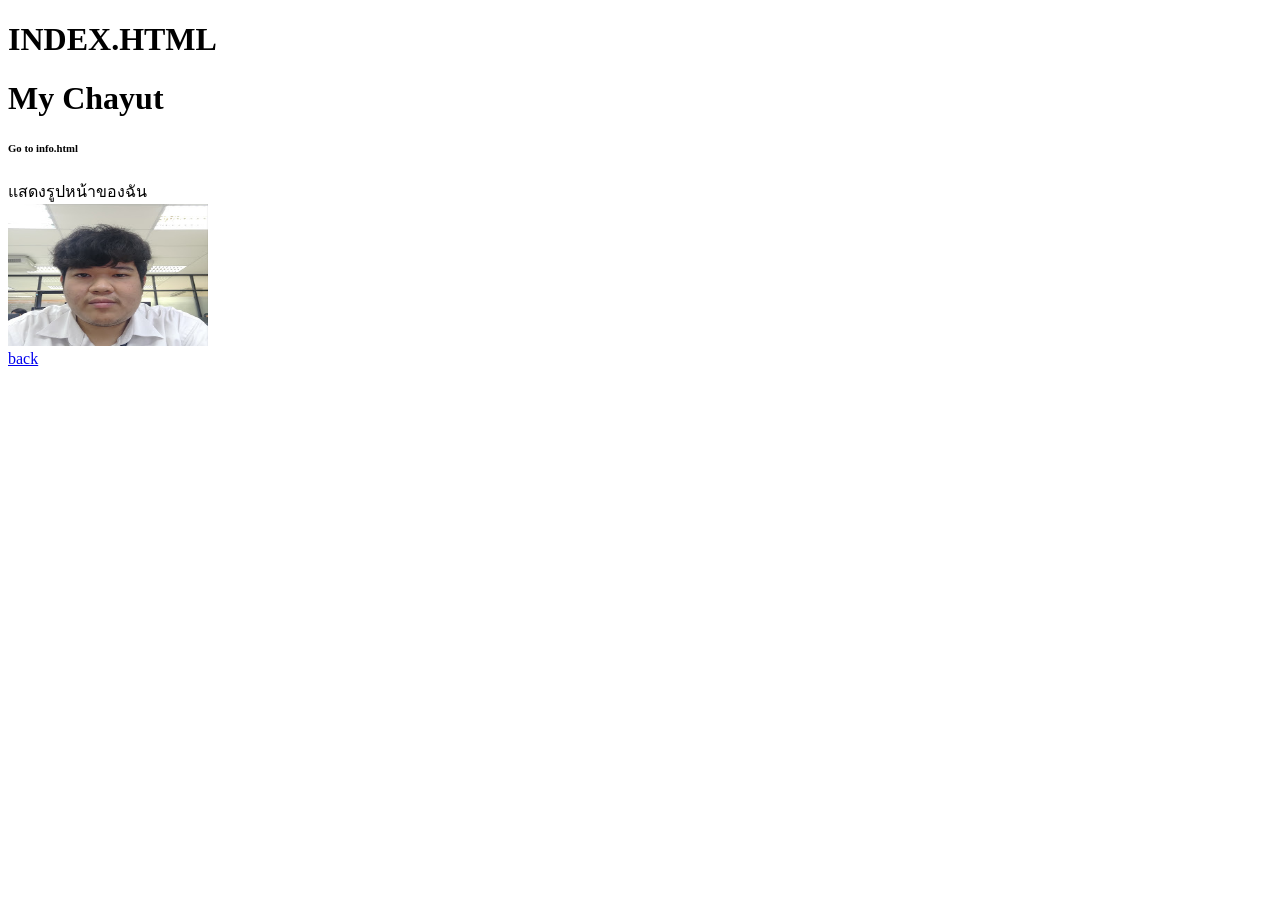
<file: info.html>
<!DOCTYPE html>
<html lang="en">
<head>
    <meta charset="UTF-8">
    <meta name="viewport" content="width=device-width, initial-scale=1.0">
    <title>INFO</title>
</head>
<body>
    <h1>INDEX.HTML</h1>
    <h1>My Chayut</h1>
    <h6>Go to info.html</h6>
     แสดงรูปหน้าของฉัน<br>
    <img src="MY2.jpg" alt="Chayut" width="200" height="142"><br>
    <a href="index.html">back</a>
</body>
</html>
</file>
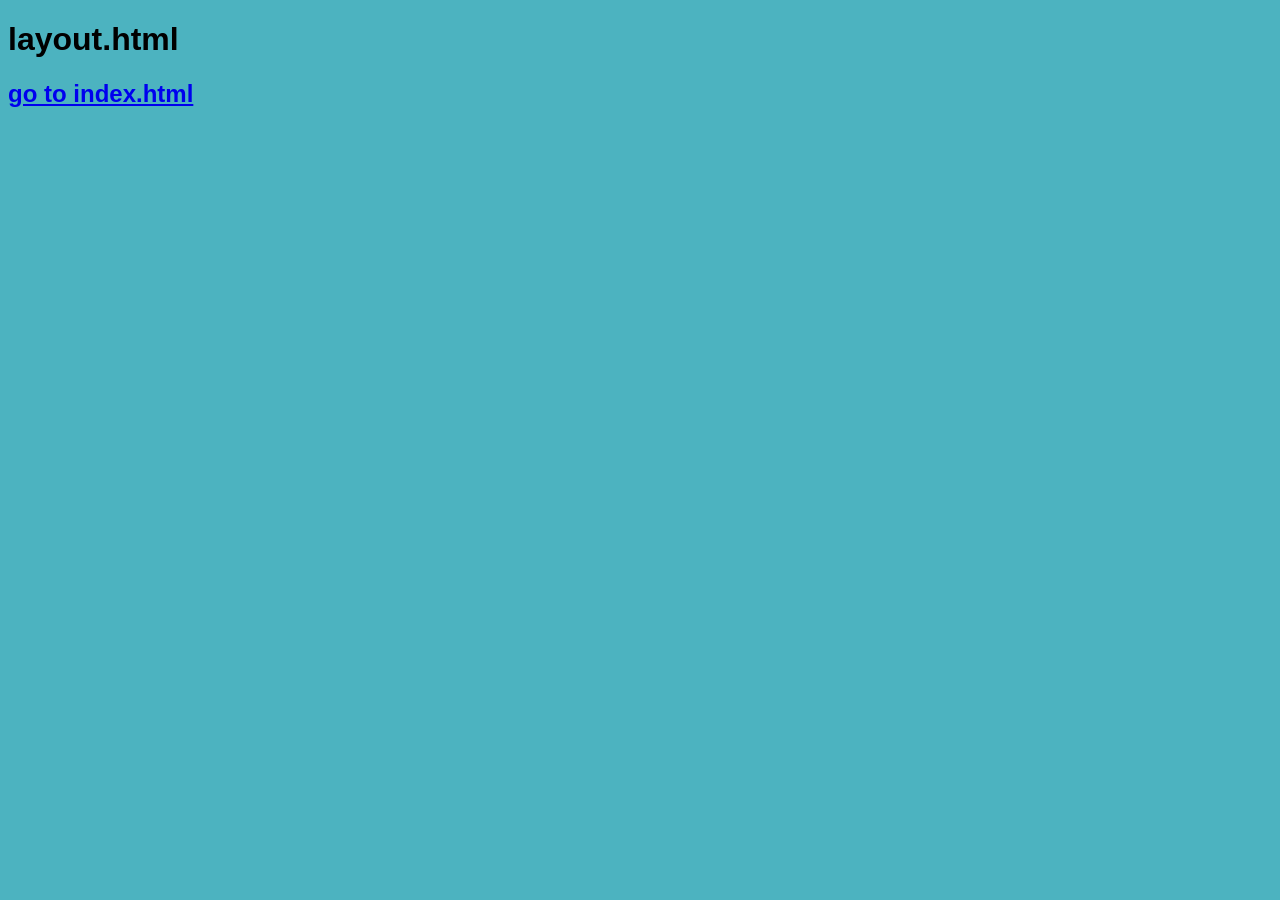
<file: layout.html>
<!DOCTYPE html>
<html lang="en">
<head>
    <meta charset="UTF-8">
    <meta name="viewport" content="width=device-width, initial-scale=1.0">
    <title>layout</title>
    <link rel="stylesheet" href="CSS/styles.css">
</head>
<body>
    <h1>layout.html</h1>
    <a href="index.html"><h2>go to index.html </h2></a> 
</body>
</html>
</file>
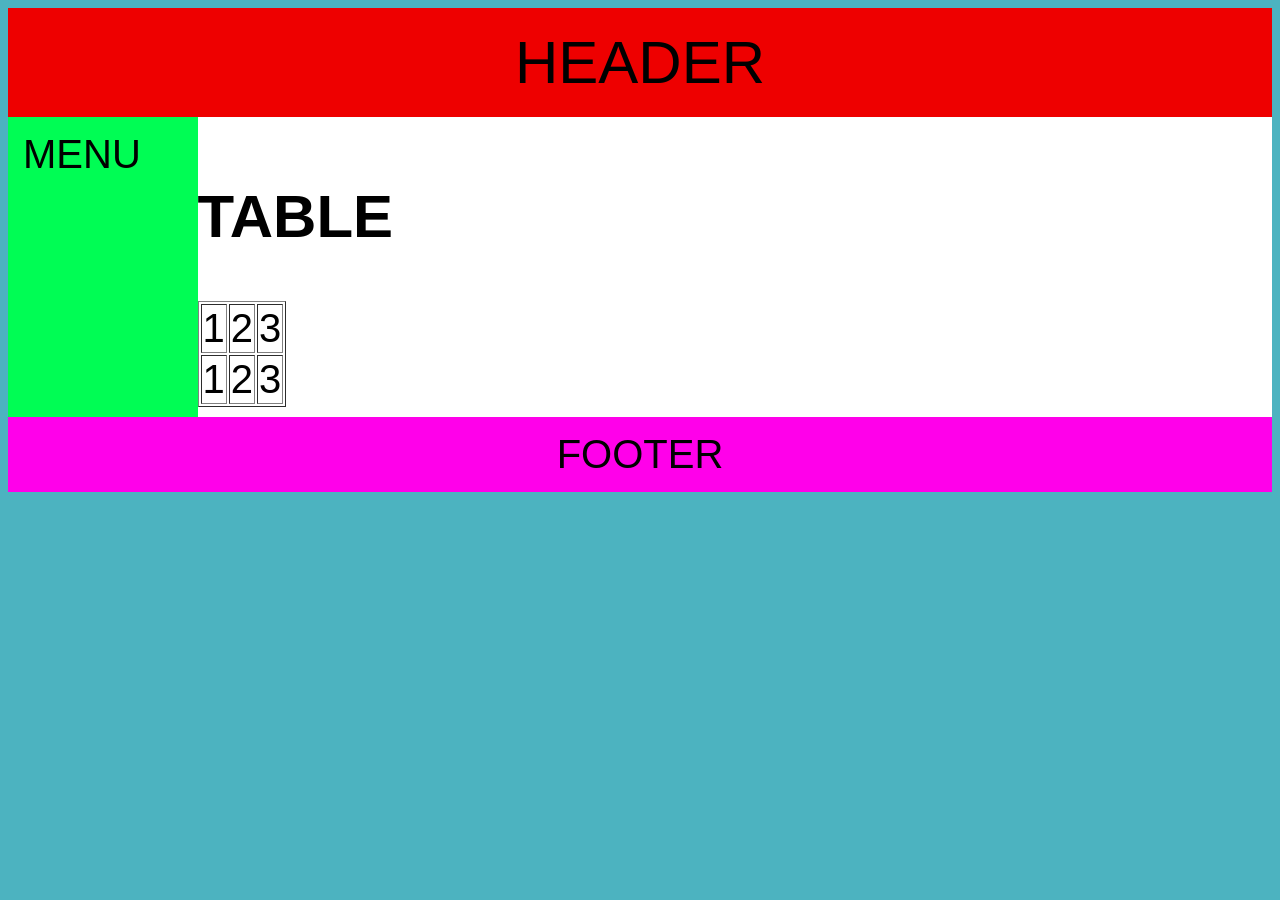
<file: newlayout.html>
<!DOCTYPE html>
<html lang="en">
<head>
    <meta charset="UTF-8">
    <meta name="viewport" content="width=device-width, initial-scale=1.0">
    <title>newlayout</title>
    <link rel="stylesheet" href="CSS/styles.css">
</head>
<body>
    <header> HEADER </header>
    <nav> MENU </nav>

    <article> 
     <h2>TABLE</h2>
     <table border="1">
        <tr>
        <td>1</td>
        <td>2</td>
        <td>3</td>
        </tr>
         <tr>
        <td>1</td>
        <td>2</td>
        <td>3</td>
        </tr>
    </table>    

    </article>
    <footer> FOOTER </footer>
    </body>
</html>
</file>
<file: CSS/styles.css>
body{
    background-color: rgb(76, 179, 192);
    font-family: Arial, Helvetica, sans-serif;
}

*{
    box-sizing: border-box;
}

header{
    background-color: rgb(238, 0, 0);
    font-size: 60px;
    padding: 20px;
    text-align: center;

}
nav{
    background-color: rgb(0, 253, 84);
    float: left;
    width: 15%;
    font-size: 40px;
    padding: 15px;
    height: 300px;
}
article{
    background-color: rgb(255, 255, 255);
    font-size: 40px;
    padding: 15px;
    height: 300px;
}
footer{
    background-color: rgb(255, 0, 234);
    font-size: 40px;
    padding: 15px;
    text-align: center;
    height: auto;
}

@media (max-width:600px){
    nav, article{
         width: 100%;
         height: auto;
    }
   header, footer{
    font-size: 60px;
   }

}
</file>
